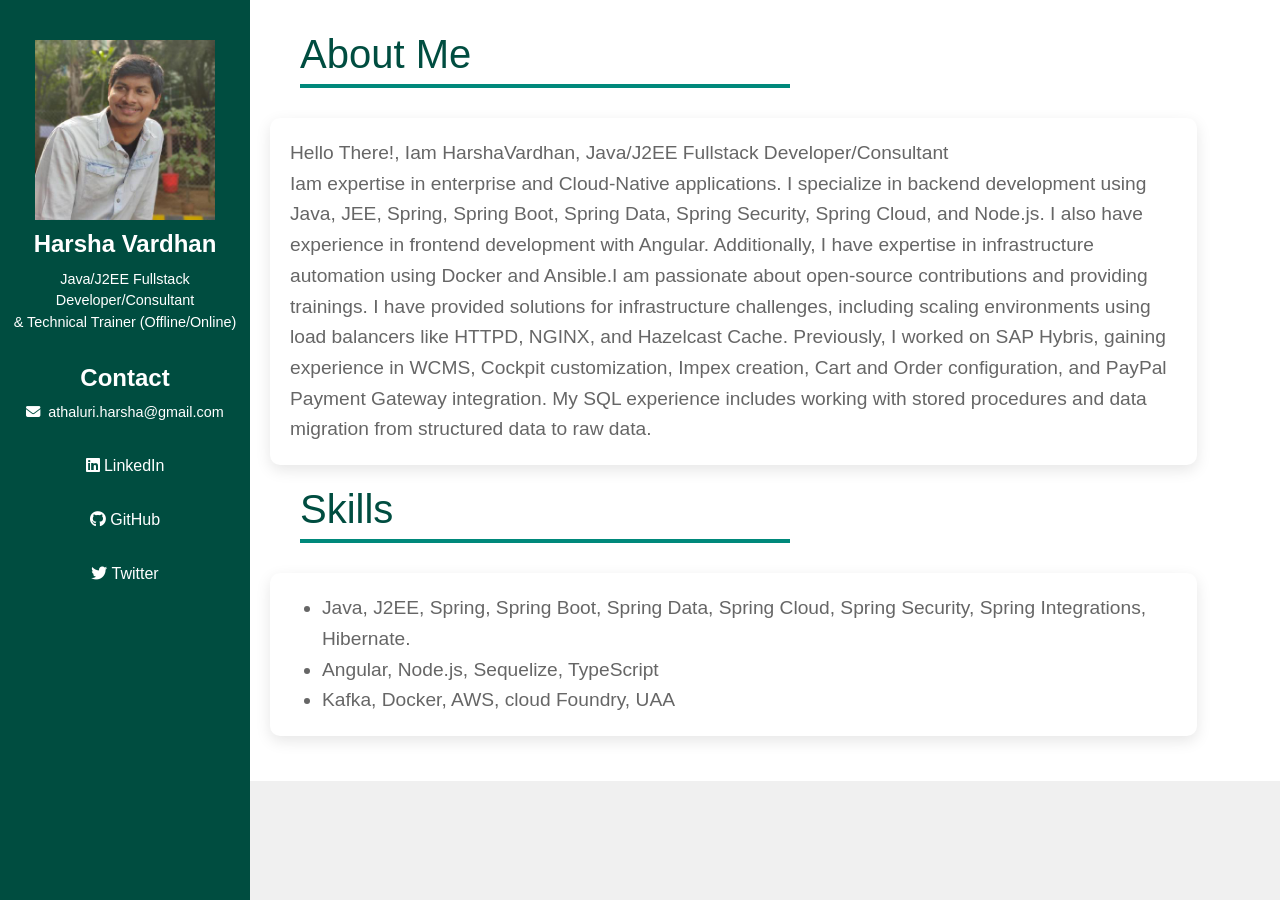
<file: index.html>
<!DOCTYPE html>
<html lang="en">
<head>
  <meta charset="UTF-8">
  <meta name="viewport" content="width=device-width, initial-scale=1.0">
  <title>Harsha's Portfolio</title>
  <link href="https://cdn.jsdelivr.net/npm/bootstrap@5.3.0-alpha1/dist/css/bootstrap.min.css" rel="stylesheet">
  <link rel="stylesheet" href="https://cdnjs.cloudflare.com/ajax/libs/font-awesome/6.1.1/css/all.min.css">
  <link rel="stylesheet" href="style.css">
</head>
<body>

  <!-- Sidebar Profile Section -->
  <div class="side-profile">
    <img src="gitprofile.jpg" alt="Profile Picture">
    <h1>Harsha Vardhan</h1>
    <p>Java/J2EE Fullstack Developer/Consultant </br>& Technical Trainer (Offline/Online)</p>
    <div class="social-icons">
      <h1>Contact</h1>
      <p><i class="fas fa-envelope"></i>&nbsp; athaluri.harsha@gmail.com</p>
      <p><a href="https://www.linkedin.com/in/harshavardhan-athaluri-096561122/" target="_blank"><i class="fab fa-linkedin"></i>&nbsp;LinkedIn</a></p>
      <p><a href="https://github.com/HarshaVardhanAcharyAthaluri" target="_blank"><i class="fab fa-github"></i>&nbsp;GitHub</a></p>
      <p><a href="https://x.com/HarshaAthaluri" target="_blank"><i class="fab fa-twitter"></i>&nbsp;Twitter</a></p>
    </div>
  </div>

  <!-- Main Content Section -->
  <div class="main-content">
    
    <!-- About Me Section -->
  <section id="about">
      <h2>About Me</h2>
      <div class="experience-item">
      <p>Hello There!, Iam HarshaVardhan, Java/J2EE Fullstack Developer/Consultant</br>
        Iam expertise in enterprise and Cloud-Native applications. I specialize in backend development using Java, JEE, Spring, Spring Boot, Spring Data, Spring Security, Spring Cloud, and Node.js. I also have experience in frontend development with Angular. Additionally, I have expertise in infrastructure automation using Docker and Ansible.I am passionate about open-source contributions and providing trainings.
        I have provided solutions for infrastructure challenges, including scaling environments using load balancers like HTTPD, NGINX, and Hazelcast Cache. Previously, I worked on SAP Hybris, gaining experience in WCMS, Cockpit customization, Impex creation, Cart and Order configuration, and PayPal Payment Gateway integration. My SQL experience includes working with stored procedures and data migration from structured data to raw data.
    </p>
    </div>
        <h2>Skills</h2>
        <div class="experience-item">
        <p>
            <ul>
                <li>
                    Java, J2EE, Spring, Spring Boot, Spring Data, Spring Cloud, Spring Security, Spring Integrations, Hibernate.
                </li>
                <li>
                    Angular, Node.js, Sequelize, TypeScript
                </li>
                <li>
                    Kafka, Docker, AWS, cloud Foundry, UAA
                </li>
            </ul>
        </p>
        </div>
    </section>
  </div>
</body>
</html>
</file>
<file: style.css>
body {
    font-family: 'Poppins', sans-serif;
    scroll-behavior: smooth;
    color: #333;
    background-color: #f0f0f0;
    margin: 0;
    padding: 0;
  }

  /* Layout with Profile Picture and Name on the Left */
  .side-profile {
    position: fixed;
    top: 0;
    left: 0;
    height: 100%;
    width: 250px;
    background-color: #004d40;
    display: flex;
    flex-direction: column;
    align-items: center;
    padding-top: 40px;
    color: white;
  }
  .side-profile img {
    width: 180px; 
    height: 180px;
    margin-bottom: 10px;
  }
  .side-profile h1 {
    font-size: 1.5rem;
    font-weight: bold;
    text-align: center;
    margin-bottom: 10px;
  }
  .side-profile p {
    text-align: center;
    margin-bottom: 30px;
    font-size: 0.9rem;
  }

  /* Social Media Icons */
  .social-icons a {
    text-decoration: none;
    font-size: 1rem;
    color: white;
    margin: 0 10px;
    transition: color 0.3s ease, transform 0.3s ease;
    
  }
  .social-icons a:hover {
    color: #00897b;
    transform: scale(1.2);
  }

  /* Main Content Section */
  .main-content {
    margin-left: 250px;
  }
  
  /* Section Layout */
  section {
    padding: 50px 0;
  }
  h2 {
    text-align: left;
    font-size: 2.5rem;
    margin-bottom: 40px;
    position: relative;
    color: #004d40;
    margin-left:50px
  }
  h2::after {
    content: '';
    width: 50%;
    height: 4px;
    background: #00897b;
    position: absolute;
    left: 25%;
    bottom: -10px;
    transform: translateX(-50%);
  }

  /* About Me Section */
  #about {
    background-color: white;
    padding-bottom: 25px;
    padding-top: 30px;
    text-align: left;
  }
  #about p {
    font-size: 1.2rem;
    line-height: 1.6;
    max-width: 1020px;
    margin: 0 auto;
    color: #666;
    
  }
  #about ul {
    font-size: 1.2rem;
    line-height: 1.6;
    max-width: 1020px;
    margin: 0 auto;
    color: #666;
  }

  /* Skills Section */
  #skills {
    background-color: #004d40;
    color: white;
  }
  .skill-box {
    background-color: #00695c;
    padding: 15px;
    border-radius: 10px;
    margin-bottom: 20px;
    transition: transform 0.3s ease, background-color 0.3s ease;
  }
  .skill-box:hover {
    transform: translateY(-10px);
    background-color: #00897b;
  }
  .skill-bar {
    background-color: white;
    height: 25px;
    border-radius: 5px;
    margin-top: 10px;
    transition: width 0.3s ease;
  }

  /* Experience Section */
  #experience {
    background-color: #f4f4f4;
    text-align: left;
    padding-bottom: 25px;
    padding-top: 30px;
  }
  .experience-item {
    margin-left: 20px;
    width: 90%;
    background-color: white;
    padding: 20px;
    border-radius: 10px;
    margin-bottom: 20px;
    box-shadow: 0 5px 15px rgba(0,0,0,0.1);
    transition: box-shadow 0.3s ease, transform 0.3s ease;
  }
  .experience-item:hover {
    box-shadow: 0 8px 20px rgba(0,0,0,0.15);
   /* transform: translateY(-10px) translateX(10px);*/
  }

  /* Footer */
  footer {
    text-align: center;
    padding: 30px;
    background-color: #004d40;
    color: white;
    margin-top: 50px;
  }
  footer p {
    margin: 0;
    font-size: 1rem;
  }

  /* Responsive Design */
  @media (max-width: 768px) {
    .side-profile {
      width: 100%;
      height: auto;
      padding-bottom: 20px;
      position: relative;
    }
    .main-content {
      margin-left: 0;
      padding: 20px;
    }
  }
</file>
